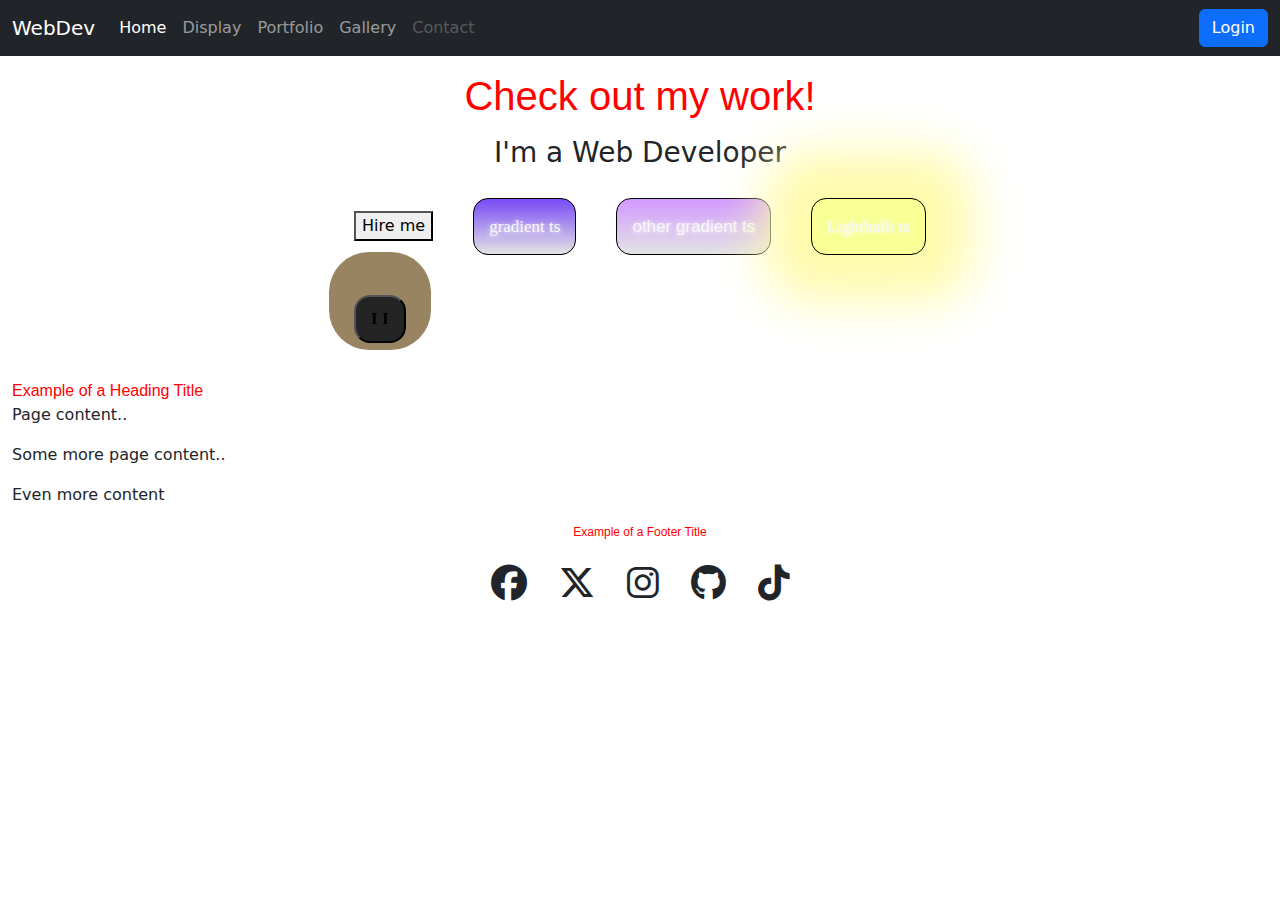
<file: Version 1/Jayden_J/index.html>
<!DOCTYPE html>
<html lang="en">
<!--Version 4.0
        Name:
        Date Completed:
    -->

<head>

    <title>Hire Me For Your Web Development Needs</title>

    <!-- Meta -->
    <meta charset="utf-8">
    <meta http-equiv="X-UA-Compatible" content="IE=edge">
    <meta name="viewport" content="width=device-width, initial-scale=1, shrink-to-fit=no">
    <meta name="description" content="SHS WebDev Version 4.0 - Index">

    <!-- CSS -->
    <!-- Bootstrap -->
    <link rel="stylesheet" href="https://cdnjs.cloudflare.com/ajax/libs/bootstrap/5.3.2/css/bootstrap.css">
    <!-- Font Awesome -->
    <link rel="stylesheet" href="https://cdnjs.cloudflare.com/ajax/libs/font-awesome/6.5.1/css/all.min.css">
    <!-- Animate -->
    <link rel="stylesheet" href="https://cdnjs.cloudflare.com/ajax/libs/animate.css/4.1.1/animate.min.css">
    <!-- Custom -->
    <link rel="stylesheet" href="CSS/style.css">

    <!-- JavaScript -->
    <!-- These are needed to get the responsive menu to work -->
    <script src="https://cdnjs.cloudflare.com/ajax/libs/jquery/3.7.1/jquery.min.js"></script>
    <script src="https://cdnjs.cloudflare.com/ajax/libs/popper.js/2.11.8/umd/popper.min.js"></script>
    <script src="https://cdnjs.cloudflare.com/ajax/libs/bootstrap/5.3.2/js/bootstrap.bundle.min.js"></script>

    <!-- Custom styles for this template -->
    <style type="text/css">
        footer {
            font-size: 12px;
            text-align: center;
        }
    </style>
</head>

<body>
    <!---------------------------------- Begin the nav-bar ------------->
    <nav class="navbar navbar-expand-md navbar-dark bg-dark">
        <div class="container-fluid">
            <a href="http://shakonet.isd720.com" class="navbar-brand">WebDev</a>
            <button class="navbar-toggler" type="button" data-bs-toggle="collapse" data-bs-target="#collapsibleNavbar">
                <span class="navbar-toggler-icon"></span>
            </button>

            <div class="collapse navbar-collapse" id="collapsibleNavbar">
                <ul class="navbar-nav me-auto">
                    <!--↓↓↓↓↓↓↓↓↓↓↓↓↓↓↓↓↓↓↓↓↓↓ Edit These Items in your NavBar ↓↓↓↓↓↓↓↓↓↓↓↓↓↓↓-->
                    <li class="nav-item">
                        <a href="#" class="nav-link active">Home</a>
                    </li>
                    <li class="nav-item">
                        <a href="display.html" class="nav-link">Display</a>
                    </li>
                    <li class="nav-item">
                        <a href="portfolio.html" class="nav-link">Portfolio</a>
                    </li>
                    <li class="nav-item">
                        <a href="gallery.html" class="nav-link">Gallery</a>
                    </li>
                    <li class="nav-item">
                        <a href="mailto:sample@gmail.com?Subject=Hello" class="nav-link disabled"
                            tabindex="-1">Contact</a>
                    </li>
                    <!--↑↑↑↑↑↑↑↑↑↑↑↑↑↑↑↑↑↑↑↑↑↑↑ Edit These Items in your NavBar ↑↑↑↑↑↑↑↑↑↑↑↑↑↑-->
                </ul>
                <form class="d-flex">
                    <button class="btn btn-primary" type="button">Login</button>
                </form>
            </div>
        </div>
    </nav>
    <!---------------------------------- End the nav-bar ------------------------------------->

    <main class="container-fluid mt-3">

        <h1 class="text-left my-3 title" tabindex="0">Check out my work!</h1>
        <!-- Edit this line for the title of your page -->

        <!--↓↓↓↓↓↓↓↓↓↓↓↓↓↓↓↓↓↓↓↓↓↓ Put your content below this line ↓↓↓↓↓↓↓↓↓↓↓↓↓↓↓↓↓↓↓↓↓↓-->
        <h3 id="topHeading">I'm a Web Developer</h3>
        <table id="hireButtons">
            <tr>
                <td>
                    <button>Hire me</button>
                </td>
                <td>
                    <button class="dpurple">gradient ts</button>
                </td>
                <td>
                    <button class="pwhite">other gradient ts</button>
                </td>
                <td>
                    <button class="bulb">Lightbulb ts</button>
                </td>
            </tr>
            <tr>
                <td>
                    <button class="capy">I  I</button>
                </td>
                <td>
                    <!-- New button 1 here-->
                </td>
                <td>
                    <!-- New button 2 here-->
                </td>
                <td>
                    <!-- New button 3 here-->
                </td>
            </tr>
        </table>
        <div class="pt-3">
            <!-- spacing div-->

            <span class="title">Example of a Heading Title</span>

            <div class="content">

                <p>
                    Page content..
                </p>

                <p>
                    Some more page content..
                </p>

            </div>

            <p id="morecontent">
                Even more content
            </p>

            <!--↑↑↑↑↑↑↑↑↑↑↑↑↑↑↑↑↑↑↑↑↑↑ Make sure all your content is above this line ↑↑↑↑↑↑↑↑↑-->
    </main>

    <!---------------------------------- Begin the footer ------------->
    <footer>
        <span class="title">Example of a Footer Title</span>
        <div class="container py-4" id="footerTable">
            <ul class="list-unstyled d-flex justify-content-center">
                <li class="mx-3">
                    <i class="fa-brands fa-facebook fa-3x" aria-hidden="true"></i>
                </li>
                <li class="mx-3">
                    <i class="fa-brands fa-x-twitter fa-3x" aria-hidden="true"></i>
                </li>
                <li class="mx-3">
                    <i class="fa-brands fa-instagram fa-3x" aria-hidden="true"></i>
                </li>
                <li class="mx-3">
                    <i class="fa-brands fa-github fa-3x" aria-hidden="true"></i>
                </li>
                <li class="mx-3">
                    <i class="fa-brands fa-tiktok fa-3x" aria-hidden="true"></i>
                </li>
            </ul>
        </div>
    </footer>
    <!---------------------------------- End the footer ------------->
</body>

</html>
</file>
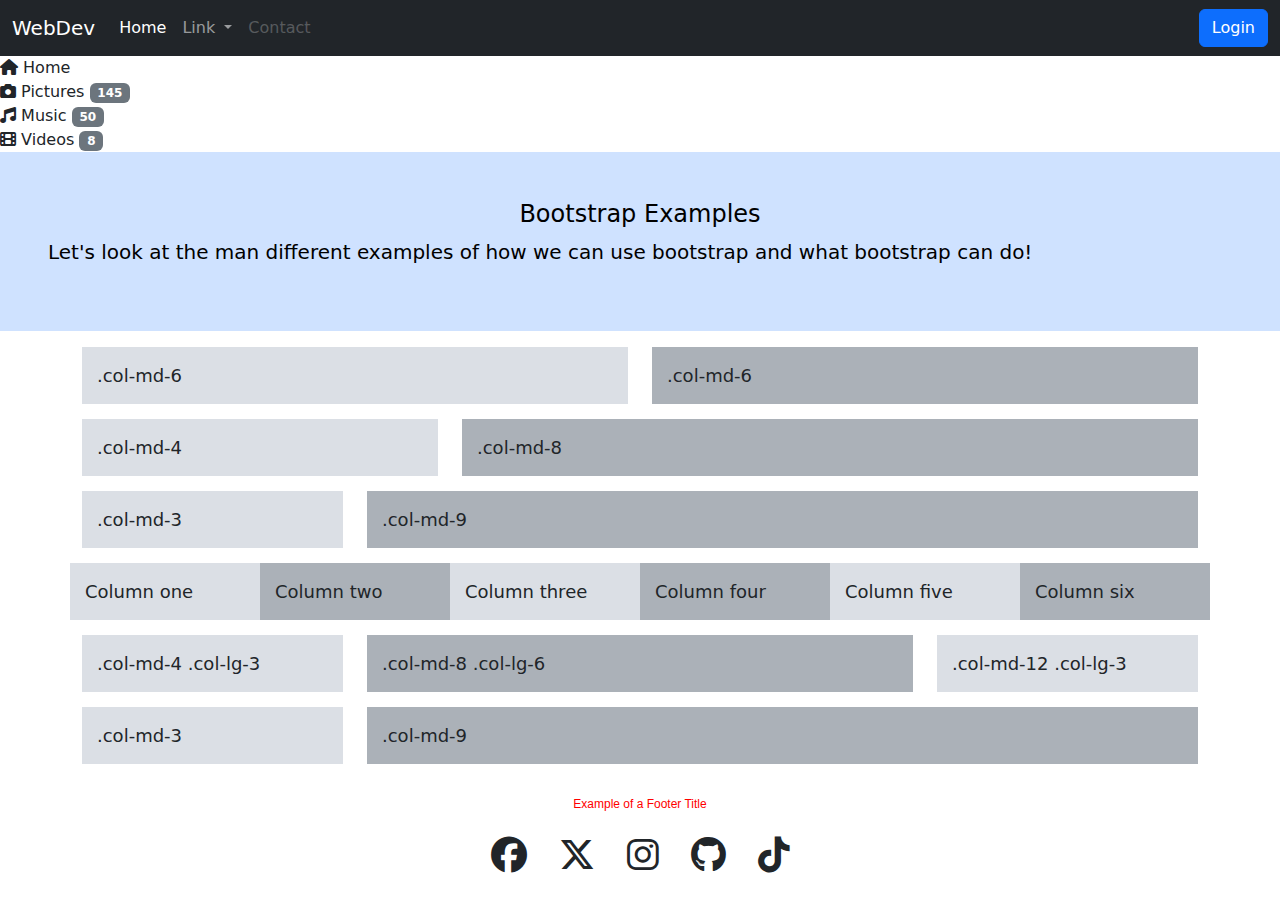
<file: Version 1/Jayden_J/CSP.html>
<!DOCTYPE html>
<html lang="en">
<!--Version 5.0
    Name:
    Date Completed:
-->

<head>
    <title>Bootstrap Examples</title>

    <!-- Homepage meta data -->
    <meta charset="utf-8">
    <meta http-equiv="X-UA-Compatible" content="IE=edge">
    <meta name="viewport" content="width=device-width, initial-scale=1, shrink-to-fit=no">
    <meta name="description" content="SHS WebDev Version 5.0 - Index Bootstrap Examples">

    <!-- CSS -->
    <!-- Bootstrap -->
    <link rel="stylesheet" href="https://cdnjs.cloudflare.com/ajax/libs/bootstrap/5.3.2/css/bootstrap.css">
    <!-- Font Awesome -->
    <link rel="stylesheet" href="https://cdnjs.cloudflare.com/ajax/libs/font-awesome/6.5.1/css/all.min.css">
    <!-- Animate -->
    <link rel="stylesheet" href="https://cdnjs.cloudflare.com/ajax/libs/animate.css/4.1.1/animate.min.css">
    <!-- Custom -->
    <link rel="stylesheet" href="CSS/style.css">

    <!-- JavaScript -->
    <!-- These are needed to get the responsive menu to work -->
    <script src="https://cdnjs.cloudflare.com/ajax/libs/jquery/3.7.1/jquery.min.js"></script>
    <script src="https://cdnjs.cloudflare.com/ajax/libs/popper.js/2.11.8/umd/popper.min.js"></script>
    <script src="https://cdnjs.cloudflare.com/ajax/libs/bootstrap/5.3.2/js/bootstrap.bundle.min.js"></script>

    <!-- Custom styles for this template -->
    <style type="text/css">
        footer {
            font-size: 12px;
            text-align: center;
        }
        
        .demo-content {
            padding: 15px;
            font-size: 18px;
            background: #dbdfe5;
            margin-bottom: 15px;
        }
        
        .demo-content.bg-alt {
            background: #abb1b8;
        }

        .table-striped > tbody > tr:nth-of-type(odd) > * {
        --bs-table-color-type: var(--bs-table-striped-color);
        --bs-table-bg-type: rgba(255, 0, 0, 0.3)
        }
    </style>

    <body>
        <!---------------------------------- Begin the nav-bar ----------------------------------->
        <nav class="navbar navbar-expand-md navbar-dark bg-dark">
            <div class="container-fluid">
                <a href="http://shakonet.isd720.com" class="navbar-brand">WebDev</a>
                <button class="navbar-toggler" type="button" data-bs-toggle="collapse" data-bs-target="#collapsibleNavbar">
                    <span class="navbar-toggler-icon"></span>
                </button>

                <div class="collapse navbar-collapse" id="collapsibleNavbar">
                    <ul class="navbar-nav me-auto">
                        <!--↓↓↓↓↓↓↓↓↓↓↓↓↓↓↓↓↓↓↓↓↓↓ Edit These Items in your NavBar ↓↓↓↓↓↓↓↓↓↓↓↓↓↓↓-->
                        <li class="nav-item">
                            <a href="#" class="nav-link active">Home</a>
                        </li>
                        <li class="nav-item dropdown">
                            <a class="nav-link dropdown-toggle" href="#" role="button" data-bs-toggle="dropdown" aria-expanded="false">
                              Link
                            </a>
                            <ul class="dropdown-menu">
                                <li><a class="dropdown-item" href="#">Action</a></li>
                                <li><a class="dropdown-item" href="#">Another action</a></li>
                                <li>
                                    <hr class="dropdown-divider">
                                </li>
                                <li><a class="dropdown-item" href="#">Something else here</a></li>
                            </ul>
                        </li>
                        <li class="nav-item">
                            <a href="mailto:sample@gmail.com?Subject=Hello" class="nav-link disabled" tabindex="-1">Contact</a>
                        </li>
                        <!--↑↑↑↑↑↑↑↑↑↑↑↑↑↑↑↑↑↑↑↑↑↑↑ Edit These Items in your NavBar ↑↑↑↑↑↑↑↑↑↑↑↑↑↑-->
                    </ul>
                    <form class="d-flex">
                        <button class="btn btn-primary" type="button">Login</button>
                    </form>
                </div>
            </div>
        </nav>
        <!---------------------------------- End the nav-bar ------------------------------------->
        <div class="list-group"></div>
    <a href="#" class="list-group-item list-group-item-action active">
        <i class="fa fa-home"></i> Home
    </a>
    <a href="#" class="list-group-item list-group-item-action">
        <i class="fa fa-camera"></i> Pictures <span class="badge bg-secondary badge-pill badge-primary pull-right active">145</span>
    </a>
    <a href="https://www.spotify.com/" target="_blank" class="list-group-item list-group-item-action">
        <i class="fa fa-music"></i> Music <span class="badge bg-secondary badge-pill badge-primary pull-right active">50</span>
    </a>
    <a href="#" class="list-group-item list-group-item-action">
        <i class="fa fa-film"></i> Videos <span class="badge bg-secondary badge-pill badge-primary pull-right">8</span>
    </a>
</div>






        <!---------Jumbotron---------------------------------------------->
        <header class="p-5 bg-primary-subtle text-black" name="Jumbotron">
            <h4> Bootstrap Examples</h4>
            <p class="lead"> Let's look at the man different examples of how we can use bootstrap and what bootstrap can do!
            </p>
        </header>

        <main>
            <!---------Three Column Layouts------------------------------------>
            <div class="container mt-3">
                <!--Row with two equal columns-->
                <div class="row">
                    <div class="col-md-6">
                        <div class="demo-content">.col-md-6</div>
                    </div>
                    <div class="col-md-6">
                        <div class="demo-content bg-alt">.col-md-6</div>
                    </div>
                </div>
                <!--Row with two columns divided in 1:2 ratio-->
                <div class="row">
                    <div class="col-md-4">
                        <div class="demo-content">.col-md-4</div>
                    </div>
                    <div class="col-md-8">
                        <div class="demo-content bg-alt">.col-md-8</div>
                    </div>
                </div>
                <!--Row with two columns divided in 1:3 ratio-->
                <div class="row">
                    <div class="col-md-3">
                        <div class="demo-content">.col-md-3</div>
                    </div>
                    <div class="col-md-9">
                        <div class="demo-content bg-alt">.col-md-9</div>
                    </div>
                </div>



                <!---------Auto Layout Columns--------->
                <div class="row">
                    <div class="col demo-content">Column one</div>
                    <div class="col demo-content bg-alt">Column two</div>
                    <div class="col demo-content">Column three</div>
                    <div class="col demo-content bg-alt">Column four</div>
                    <div class="col demo-content">Column five</div>
                    <div class="col demo-content bg-alt">Column six</div>

                </div>

                <!---------Flexible Layouts--------->
                <div class="row">
                    <div class="col-md-4 col-lg-3">
                        <div class="demo-content">.col-md-4 .col-lg-3</div>
                    </div>
                    <div class="col-md-8 col-lg-6">
                        <div class="demo-content bg-alt">.col-md-8 .col-lg-6</div>
                    </div>
                    <div class="col-md-12 col-lg-3">
                        <div class="demo-content">.col-md-12 .col-lg-3</div>
                    </div>
                </div>

                <!--Row with two columns divided in 1:3 ratio-->
                <div class="row">
                    <div class="col-md-3">
                        <div class="demo-content">.col-md-3</div>
                    </div>
                    <div class="col-md-9">
                        <div class="demo-content bg-alt">.col-md-9</div>
                    </div>
                </div>
            </div>

                
            <!---------Table-Striped------------------------------------------->
            <div class="container mt-3" name="table-striped">
            </div>

            <!---------List-Group---------------------------------------------->
            <div class="container mt-3" name="list-group">
            </div>

            <!---------Form Button--------------------------------------------->
            <div class="container mt-3 vstack" name="form-button">
            </div>
        </main>


        <!---------------------------------- Begin the footer ------------------------------------->
        <footer>
            <span class="title">Example of a Footer Title</span>
            <div class="container py-4" id="footerTable">
                <ul class="list-unstyled d-flex justify-content-center">
                    <li class="mx-3">
                        <i class="fa-brands fa-facebook fa-3x" aria-hidden="true"></i>
                    </li>
                    <li class="mx-3">
                        <i class="fa-brands fa-x-twitter fa-3x" aria-hidden="true"></i>
                    </li>
                    <li class="mx-3">
                        <i class="fa-brands fa-instagram fa-3x" aria-hidden="true"></i>
                    </li>
                    <li class="mx-3">
                        <i class="fa-brands fa-github fa-3x" aria-hidden="true"></i>
                    </li>
                    <li class="mx-3">
                        <i class="fa-brands fa-tiktok fa-3x" aria-hidden="true"></i>
                    </li>
                </ul>
            </div>
        </footer>
        <!---------------------------------- End the footer --------------------------------------->
    </body>

</html>
</file>
<file: Version 1/Jayden_J/CSS/style.css>
.title{
  color: red;
  font-family: 'Trebuchet MS', sans-serif; 
}

.title-large {
  font-size: 2rem;
}

.title-small {
  font-size: .5rem;
}
.button {
    background-color: #4CAF50;
    border: none;
    color: white;
    padding: 20px;
    text-align: center;
    text-decoration: none;
    display: inline-block;
    font-size: 16px;
    margin: 4px 2px;
    cursor: pointer;
}

.dpurple {
	background:linear-gradient(to bottom, #7d51f5 5%, #e3e3e3 100%);
	background-color:#7d51f5;
	border-radius:15px;
	border:1px solid #000000;
	display:inline-block;
	cursor:pointer;
	color:#f7f7f7;
	font-family:Georgia;
	font-size:17px;
	padding:15px 15px;
	text-decoration:none;
	text-shadow:0px 1px 5px #ffffff;
}
.dpurple:hover {
	background:linear-gradient(to bottom, #e3e3e3 5%, #7d51f5 100%);
	background-color:#e3e3e3;
}
.dpurple:active {
	position:relative;
	top:1px;
}


.pwhite {
	background:linear-gradient(to bottom, #d29cff 5%, #e3e3e3 100%);
	background-color:#d29cff;
	border-radius:15px;
	border:1px solid #000000;
	display:inline-block;
	cursor:pointer;
	color:#f7f7f7;
	font-family:Arial;
	font-size:17px;
	padding:15px 15px;
	text-decoration:none;
	text-shadow:0px 1px 5px #ffffff;
}
.pwhite:hover {
	background:linear-gradient(to bottom, #e3e3e3 5%, #d29cff 100%);
	background-color:#e3e3e3;
}
.pwhite:active {
	position:relative;
	top:1px;
}

.bulb {
	box-shadow: 0px 0px 50px 46px #fffbab;
	background-color:#f8ff94;
	border-radius:15px;
	border:1px solid #000000;
	display:inline-block;
	cursor:pointer;
	color:#f7f7f7;
	font-family:Georgia;
	font-size:17px;
	padding:15px 15px;
	text-decoration:none;
	text-shadow:0px 1px 4px #ffffff;
}
.bulb:hover {
	background-color:#e3e3e3;
}
.bulb:active {
	position:relative;
	top:1px;
}
.capy {
	box-shadow: 0px -18px 0px 25px #998461;
	background-color:#242424;
	border-radius:16px;
	display:inline-block;
	cursor:pointer;
	color:#000000;
	font-family:Times New Roman;
	font-size:17px;
	font-weight:bold;
	padding:9px 15px;
	text-decoration:none;
}
.capy:hover {
	background-color:#e3e3e3;
}
.capy:active {
	position:relative;
	top:1px;
}


td {
    padding: 20px;
}

table {
    margin-left: auto;
    margin-right: auto;
}

h1,
h2,
h3,
h4,
h5,
h6 {
    text-align: center;
}
</file>
